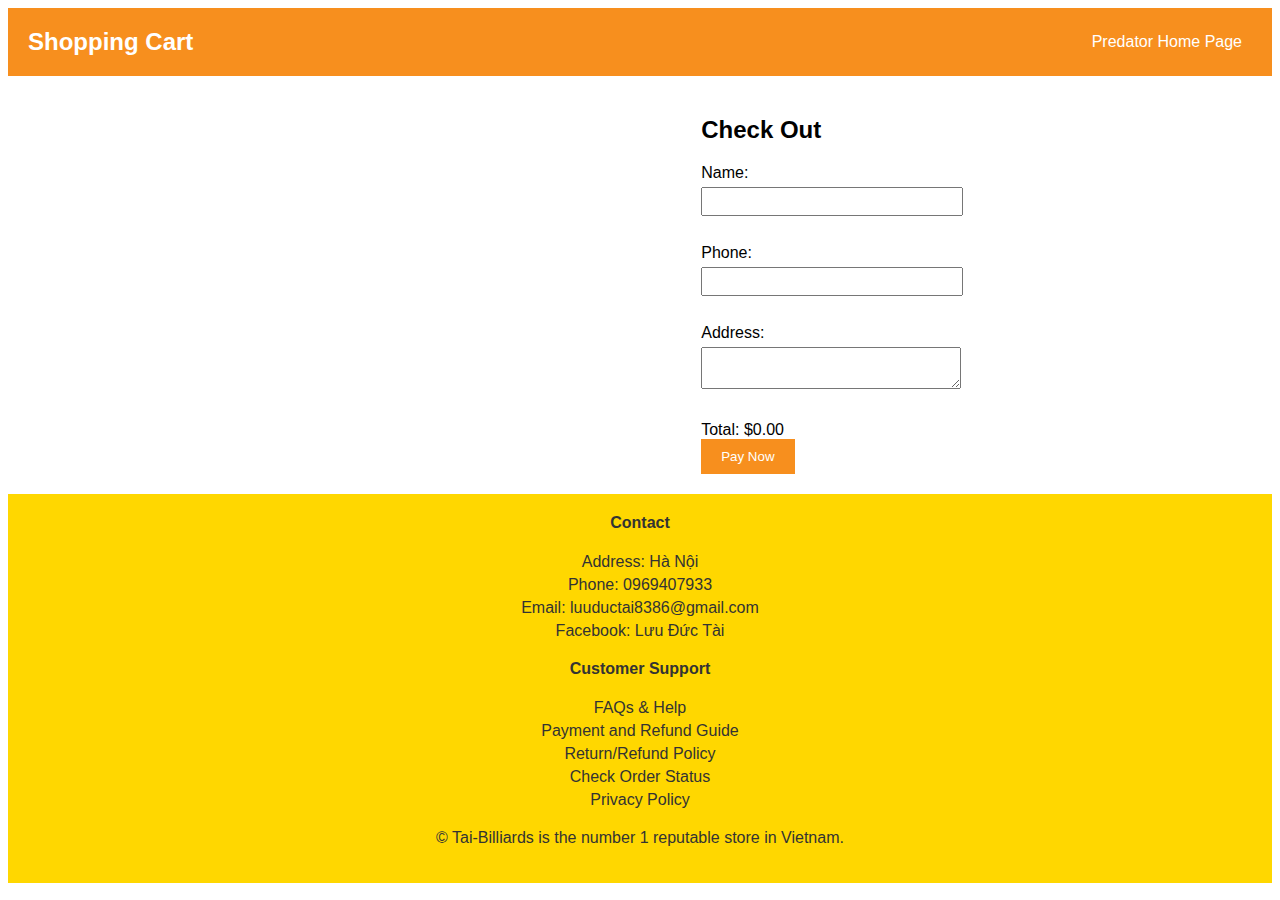
<file: TAIBILLIARDS_WEBDESIGN/cart.html>
<!DOCTYPE html>
<html lang="en">
<head>
    <meta charset="UTF-8">
    <meta name="viewport" content="width=device-width, initial-scale=1.0">
    <title>Shopping Cart</title>
    <link rel="stylesheet" href="cart.css">
</head>
<body>
    <section id="header">
        <a href="#" class="logo">Shopping Cart</a>
        <ul id="navbar">
            <li><a href="index.html">Predator Home Page</a></li>
        </ul>
    </section>

    <section id="checkout">
        <div id="selected-products"></div>
        <div class="checkout-container">
            <h2>Check Out</h2>
            <!-- Khu vực để hiển thị các sản phẩm đã chọn -->
            <div id="selected-products"></div>
            <!-- Form thanh toán sản phẩm -->
            <form id="payment-form">
                <label for="name">Name:</label>
                <input type="text" id="name" name="name" required><br><br>
                <label for="phone">Phone:</label>
                <input type="tel" id="phone" name="phone" pattern="[0-9]{10}" required><br><br>
                <label for="address">Address:</label>
                <textarea id="address" name="address" required></textarea><br><br>
                <div id="total-price"></div>
                <button type="submit">Pay Now</button>
            </form>
        </div>
    </section>

    <div class="container">
        <div class="footer-content">
            <div class="footer-section contact">
                <h4>Contact</h4>
                <ul>
                    <li>Address: Hà Nội</li>
                    <li>Phone: 0969407933</li>
                    <li>Email: luuductai8386@gmail.com</li>
                    <li>Facebook: Lưu Đức Tài</li>
                </ul>
            </div>

            <div class="footer-section support">
                <h4>Customer Support</h4>
                <ul>
                    <li>FAQs &amp; Help</li>
                    <li>Payment and Refund Guide</li>
                    <li>Return/Refund Policy</li>
                    <li>Check Order Status</li>
                    <li>Privacy Policy</li>
                </ul>
            </div>
        </div>

        <div class="copyright">
            <p>© Tai-Billiards is the number 1 reputable store in Vietnam.</p>
        </div>
    </div>

    <script src="cart.js"></script>
</body>
</html>
</file>
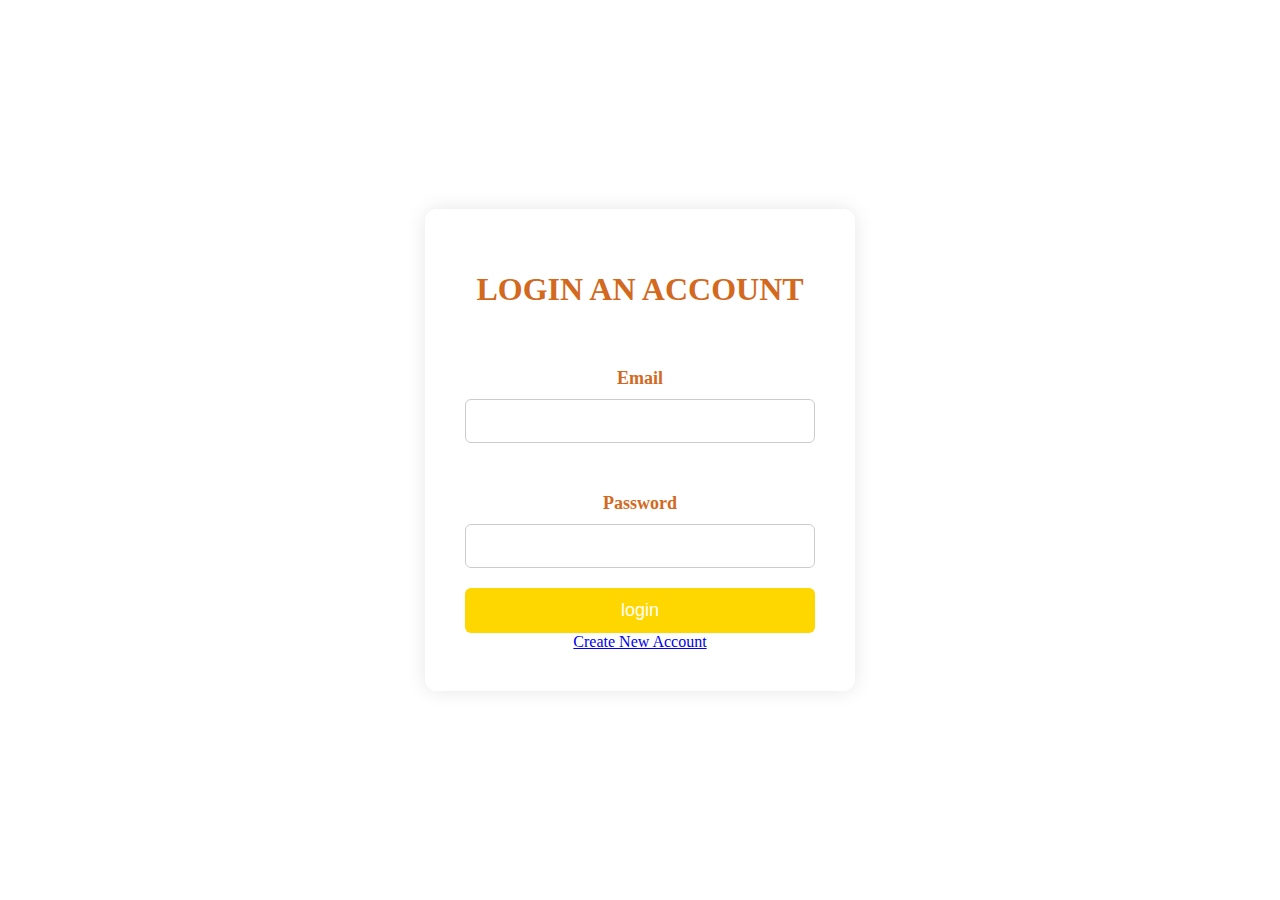
<file: TAIBILLIARDS_WEBDESIGN/login.html>
<!DOCTYPE html>
<html lang="en">
<head>
  <meta charset="UTF-8" />
  <meta name="viewport" content="width=device-width, initial-scale=1.0" />
  <title>Login</title>
  <style>
    body {
      margin: 0;
      padding: 0;
      font-family: 'Garamond', serif;
      background: url('https://pbs.twimg.com/media/GG3tH-XXsAAvA2_.jpg') no-repeat center center fixed;
      background-size: cover;
      height: 100vh;
      display: flex;
      justify-content: center;
      align-items: center;
    }

    .login {
      background-color: rgba(255, 255, 255, 0.9);
      border-radius: 12px;
      box-shadow: 0 0 20px rgba(0, 0, 0, 0.1);
      padding: 40px;
      width: 350px;
      text-align: center;
    }

    .login h1 {
      font-size: 32px;
      margin-bottom: 30px;
      color:chocolate;
      text-transform: uppercase;
    }

    .login form {
      display: flex;
      flex-direction: column;
    }

    .login form h5 {
      margin-bottom: 10px;
      color:chocolate;
      font-size: 18px;
    }

    .login form input {
      padding: 12px;
      margin-bottom: 20px;
      border-radius: 6px;
      border: 1px solid #ccc;
      font-size: 16px;
    }

    .login form button {
      padding: 12px;
      background-color:gold;
      color: #fff;
      border: none;
      border-radius: 6px;
      cursor: pointer;
      font-size: 18px;
      transition: background-color 0.3s ease;
    }

    .login form button:hover {
      background-color:chocolate;
    }

    .login .login_loginButton {
      display: inline-block;
      margin-top: 20px;
      text-decoration: none;
      color: #007bff;
      font-size: 16px;
      transition: color 0.3s ease;
    }

    .login .login_loginButton:hover {
      color: #0056b3;
    }
  </style>
</head>
<body>
  <!-- from login -->
  <div class="login">
    <h1>login An Account</h1>
    <form>
      <h5>Email</h5>
      <input type="email" class="input-login-username" required />
      <h5>Password</h5>
      <input type="password" class="input-login-password" required />
      <button type="submit" class="login-loginButton">login</button>
    </form>
    <a href="./register.html" class="login-loginButton">Create New Account</a>
  </div>
</body>
<script src="login.js"></script>
</html>
</file>
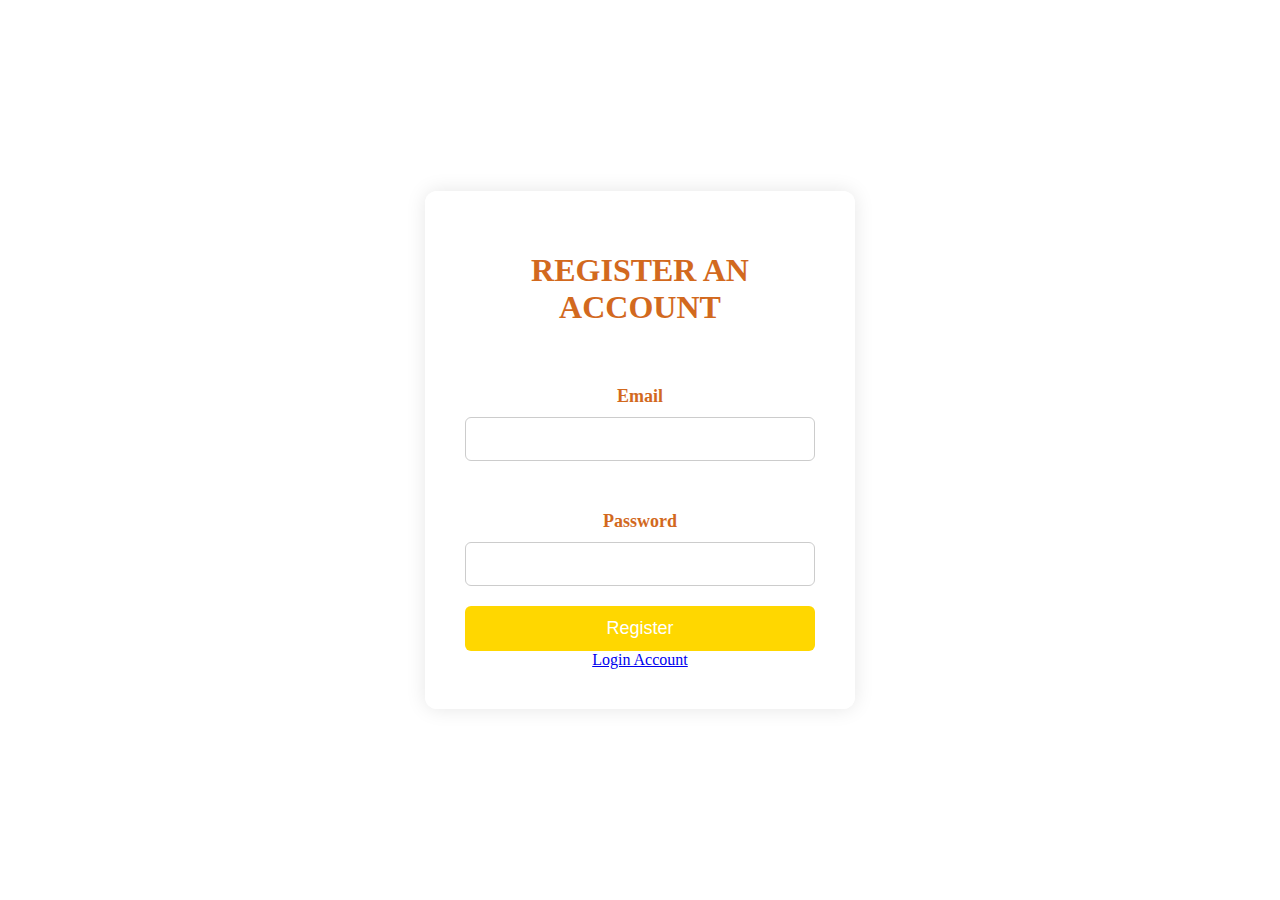
<file: TAIBILLIARDS_WEBDESIGN/register.html>
<!DOCTYPE html>
<html lang="en">
<head>
  <meta charset="UTF-8" />
  <meta name="viewport" content="width=device-width, initial-scale=1.0" />
  <title>Register</title>
  <style>
    body {
      margin: 0;
      padding: 0;
      font-family: 'Garamond', serif;
      background: url('https://pbs.twimg.com/media/GG3tH-XXsAAvA2_.jpg') no-repeat center center fixed;
      background-size: cover;
      height: 100vh;
      display: flex;
      justify-content: center;
      align-items: center;
    }

    .register {
      background-color: rgba(255, 255, 255, 0.9);
      border-radius: 12px;
      box-shadow: 0 0 20px rgba(0, 0, 0, 0.1);
      padding: 40px;
      width: 350px;
      text-align: center;
    }

    .register h1 {
      font-size: 32px;
      margin-bottom: 30px;
      color:chocolate;
      text-transform: uppercase;
    }

    .register form {
      display: flex;
      flex-direction: column;
    }

    .register form h5 {
      margin-bottom: 10px;
      color:chocolate;
      font-size: 18px;
    }

    .register form input {
      padding: 12px;
      margin-bottom: 20px;
      border-radius: 6px;
      border: 1px solid #ccc;
      font-size: 16px;
    }

    .register form button {
      padding: 12px;
      background-color:gold;
      color: #fff;
      border: none;
      border-radius: 6px;
      cursor: pointer;
      font-size: 18px;
      transition: background-color 0.3s ease;
    }

    .register form button:hover {
      background-color:chocolate;
    }

    .register .login_registerButton {
      display: inline-block;
      margin-top: 20px;
      text-decoration: none;
      color: #007bff;
      font-size: 16px;
      transition: color 0.3s ease;
    }

    .register .register_registerButton:hover {
      color: #0056b3;
    }
  </style>
</head>
<body>
  <!-- from register -->
  <div class="register">
    <h1>Register An Account</h1>
    <form>
      <h5>Email</h5>
      <input type="email" class="input-register-username" required />
      <h5>Password</h5>
      <input type="password" class="input-register-password" required />
      <button type="submit" class="register-registerButton">Register</button>
    </form>
    <a href="./login.html" class="register-registerButton">Login Account</a>
  </div>
</body>
<script src="register.js"></script>
</html>
</file>
<file: TAIBILLIARDS_WEBDESIGN/cart.css>
/* Thiết lập font chung */
body {
    font-family: Arial, sans-serif;
}

/* Định dạng phần header */
#header {
    background-color: #f78f1e; /* Màu cam */
    color: white;
    padding: 20px;
    display: flex;
    justify-content: space-between;
    align-items: center;
}

#header .logo {
    font-size: 24px;
    font-weight: bold;
    text-decoration: none;
    color: white;
}

#navbar {
    list-style-type: none;
    margin: 0;
    padding: 0;
}

#navbar li {
    display: inline;
}

#navbar li a {
    color: white;
    text-decoration: none;
    padding: 10px;
}

#navbar li a:hover {
    background-color: #e07600; /* Màu cam nhạt */
}

/* Định dạng phần checkout */
#checkout {
    display: flex;
    justify-content: space-between;
    padding: 20px;
}

.checkout-container {
    width: 45%;
}

/* Định dạng danh sách sản phẩm đã chọn */
#selected-products {
    display: flex;
    flex-direction: column;
}

.product {
    display: flex;
    margin-bottom: 20px;
}

.product img {
    width: 100px;
    height: auto;
    margin-right: 20px;
}

.product-details {
    flex: 1;
}

.product-details h3 {
    margin: 0;
}

.product-details p {
    margin: 5px 0;
}

/* Định dạng form thanh toán */
#payment-form {
    width: 45%;
}

#payment-form label {
    display: block;
    margin-bottom: 5px;
}

#payment-form input,
#payment-form textarea {
    width: 100%;
    padding: 5px;
    margin-bottom: 10px;
}

#payment-form button {
    background-color: #f78f1e; /* Màu cam */
    color: white;
    border: none;
    padding: 10px 20px;
    cursor: pointer;
}

#payment-form button:hover {
    background-color: #e07600; /* Màu cam nhạt */
}

/* Phần footer */
.container {
    background-color: #ffd700; /* Màu vàng */
    color: #333; /* Màu văn bản chính */
    padding: 20px;
    text-align: center;
}

.footer-section {
    margin-bottom: 20px;
}

.footer-section h4 {
    margin-top: 0;
}

.footer-section ul {
    list-style-type: none;
    padding: 0;
}

.footer-section ul li {
    margin-bottom: 5px;
}

/* Định dạng chính sách và bản quyền */
.copyright {
    margin-top: 20px;
}

/* CSS */
body {
    background-image: url('https://probilliardseries.com/wp-content/uploads/2022/02/predator-probilliard-series-512x512-1.png');
    background-size:100px; 
    background-position: center; 
}
</file>
